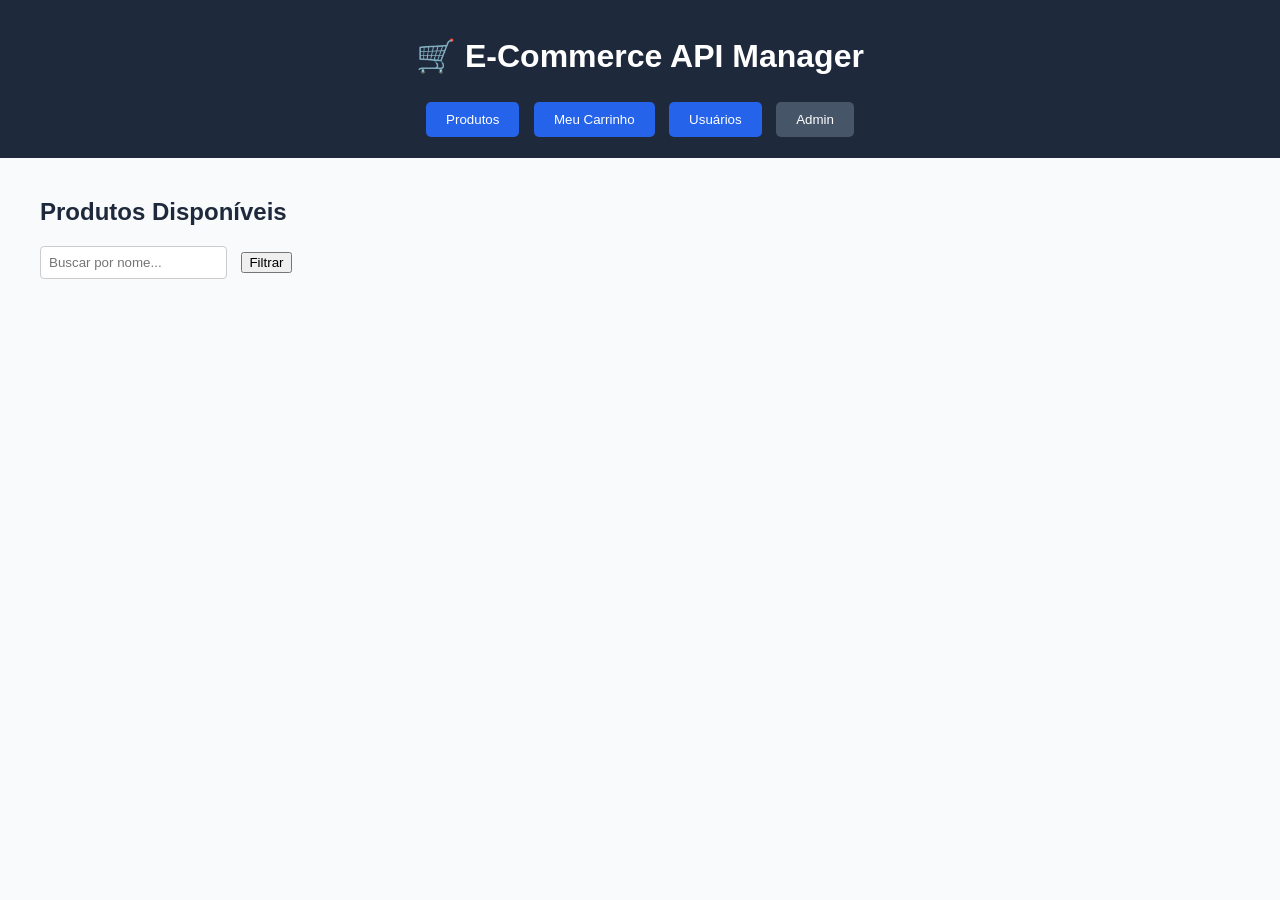
<file: front_end/index.html>
<!DOCTYPE html>
<html lang="pt-br">
<head>
    <meta charset="UTF-8">
    <meta name="viewport" content="width=device-width, initial-scale=1.0">
    <title>Minha Loja API</title>
    <link rel="stylesheet" href="style.css">
</head>
<body>
    <header>
        <h1>🛒 E-Commerce API Manager</h1>
        <nav>
            <button onclick="showSection('produtos')">Produtos</button>
            <button onclick="showSection('carrinho')">Meu Carrinho</button>
            <button onclick="showSection('usuario')">Usuários</button>
            <button onclick="showSection('admin')" style="background-color: #475569;">Admin</button>
        </nav>
    </header>

    <main>
        <section id="produtos-section">
            <h2>Produtos Disponíveis</h2>
            <div class="filters">
                <input type="text" id="search-nome" placeholder="Buscar por nome...">
                <button onclick="loadProdutos()">Filtrar</button>
            </div>
            <div id="lista-produtos" class="grid-container"></div>
        </section>

        <section id="carrinho-section" style="display:none;">
            <h2>Seu Carrinho</h2>
            <div class="input-group">
                <input type="number" id="input-usuario-id" placeholder="ID do Usuário">
                <button onclick="loadCarrinho()">Ver Carrinho</button>
            </div>
            <div id="detalhe-carrinho"></div>
        </section>

        <section id="usuario-section" style="display:none;">
            <h2>Cadastrar Usuário</h2>
            <form id="form-usuario">
                <input type="text" id="nome-usuario" placeholder="Nome" required>
                <input type="email" id="email-usuario" placeholder="E-mail" required>
                <button type="submit">Cadastrar</button>
            </form>
        </section>

        <section id="admin-section" style="display:none;">
            <h2>Painel do Administrador (Adicionar Produto)</h2>
            <form id="form-admin-produto" enctype="multipart/form-data">
                <div class="auth-box" style="background: #eee; padding: 15px; border-radius: 8px; margin-bottom: 15px;">
                    <input type="text" id="admin-user" placeholder="Usuário Admin" required>
                    <input type="password" id="admin-pass" placeholder="Senha Admin" required>
                </div>
                
                <div class="input-group">
                    <input type="text" id="prod-nome" placeholder="Nome do Produto" required>
                    <input type="number" step="0.01" id="prod-preco" placeholder="Preço (Ex: 99.90)" required>
                    <input type="text" id="prod-categoria" placeholder="Categoria" required>
                    
                    <label for="prod-file" style="margin-left: 10px;">Foto:</label>
                    <input type="file" id="prod-file" accept="image/*" required>
                    
                    <button type="submit" style="background-color: #16a34a;">Cadastrar Produto</button>
                </div>
            </form>
            <hr>
            <button onclick="limparCache()" style="background-color: #dc2626; color: white; padding: 10px; border: none; border-radius: 4px; cursor: pointer;">
                Limpar Cache do Redis
            </button>
            <div id="admin-feedback" style="margin-top: 15px; font-weight: bold;"></div>
        </section>
    </main>

    <script src="script.js"></script>
</body>
</html>
</file>
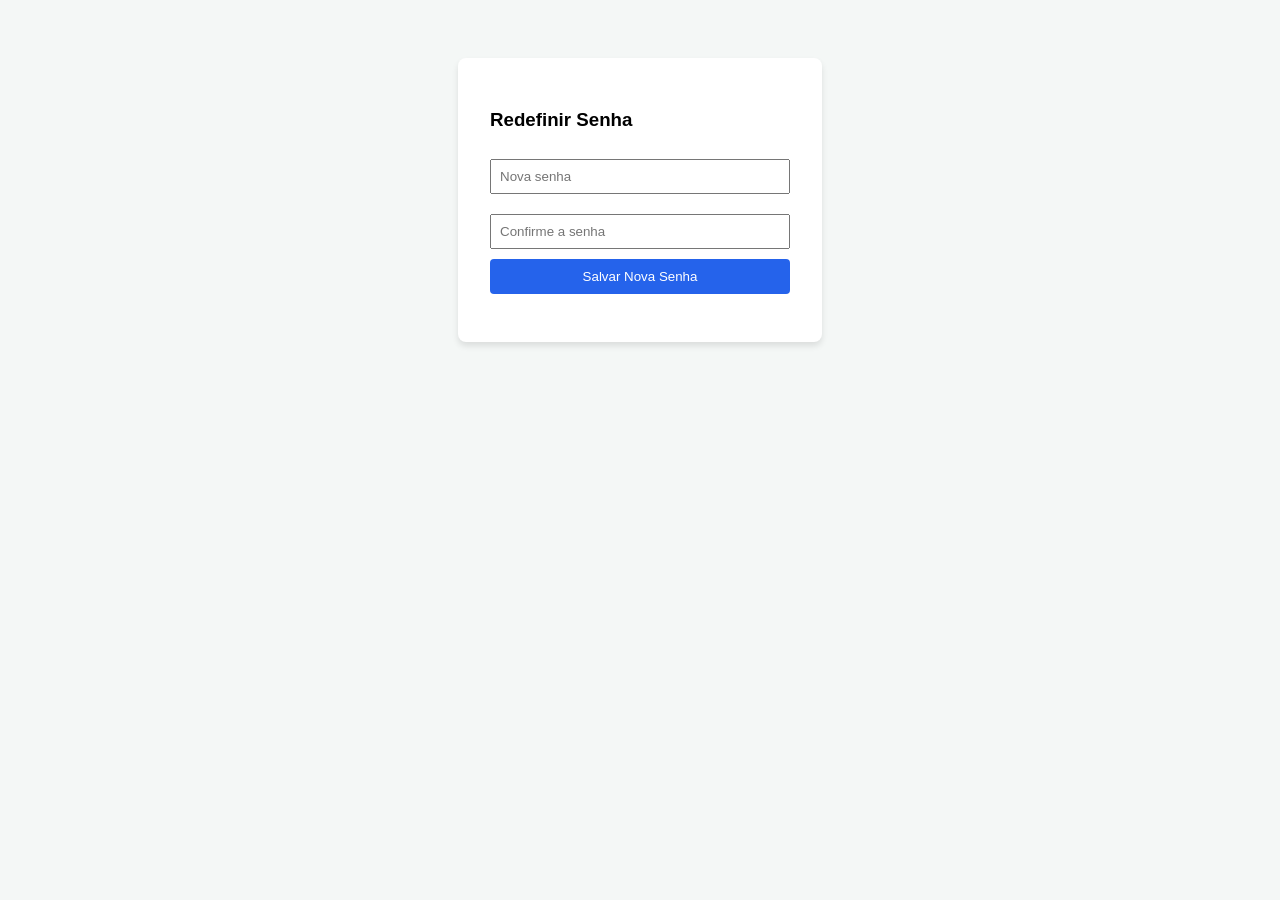
<file: front_end/reset-password.html>
<!DOCTYPE html>
<html lang="pt-br">
<head>
    <meta charset="UTF-8">
    <title>Nova Senha - Minha Loja</title>
    <style>
        /* Use o estilo azul do seu e-commerce aqui */
        body { font-family: sans-serif; display: flex; justify-content: center; padding-top: 50px; background: #f4f7f6; }
        .card { background: white; padding: 2rem; border-radius: 8px; box-shadow: 0 4px 6px rgba(0,0,0,0.1); width: 300px; }
        input { width: 100%; margin: 10px 0; padding: 8px; box-sizing: border-box; }
        button { width: 100%; background: #2563eb; color: white; border: none; padding: 10px; cursor: pointer; border-radius: 4px; }
    </style>
</head>
<body>
    <div class="card">
        <h3>Redefinir Senha</h3>
        <input type="password" id="senha" placeholder="Nova senha">
        <input type="password" id="confirmar" placeholder="Confirme a senha">
        <button onclick="resetar()">Salvar Nova Senha</button>
        <p id="feedback"></p>
    </div>

    <script>
        async function resetar() {
            const senha = document.getElementById('senha').value;
            const confirmar = document.getElementById('confirmar').value;
            const feedback = document.getElementById('feedback');

            if (senha !== confirmar) {
                feedback.innerText = "As senhas não coincidem!";
                return;
            }

            // Captura o token da URL (?token=XYZ)
            const params = new URLSearchParams(window.location.search);
            const token = params.get('token');

            const response = await fetch('/site/confirmar-reset', {
                method: 'POST',
                headers: { 'Content-Type': 'application/json' },
                body: JSON.stringify({ token: token, nova_senha: senha })
            });

            const result = await response.json();
            feedback.innerText = result.message || result.detail;
            
            if (response.ok) {
                setTimeout(() => window.location.href = "/", 3000); // Volta pra home após 3s
            }
        }
    </script>
</body>
</html>
</file>
<file: front_end/style.css>
:root {
    --primary: #2563eb;
    --dark: #1e293b;
    --light: #f8fafc;
}

body {
    font-family: 'Segoe UI', sans-serif;
    background-color: var(--light);
    margin: 0;
    color: var(--dark);
}

header {
    background: var(--dark);
    color: white;
    padding: 1rem;
    text-align: center;
}

nav button {
    background: var(--primary);
    color: white;
    border: none;
    padding: 10px 20px;
    margin: 5px;
    cursor: pointer;
    border-radius: 5px;
}

main { padding: 20px; max-width: 1200px; margin: auto; }

.grid-container {
    display: grid;
    grid-template-columns: repeat(auto-fill, minmax(250px, 1fr));
    gap: 20px;
    margin-top: 20px;
}

.card {
    background: white;
    border-radius: 8px;
    padding: 15px;
    box-shadow: 0 2px 5px rgba(0,0,0,0.1);
    text-align: center;
}

.card img { max-width: 100%; border-radius: 5px; height: 150px; object-fit: cover; }

.input-group { margin-bottom: 20px; }

input {
    padding: 8px;
    border: 1px solid #ccc;
    border-radius: 4px;
    margin-right: 10px;
}

button:hover { opacity: 0.9; }
</file>
